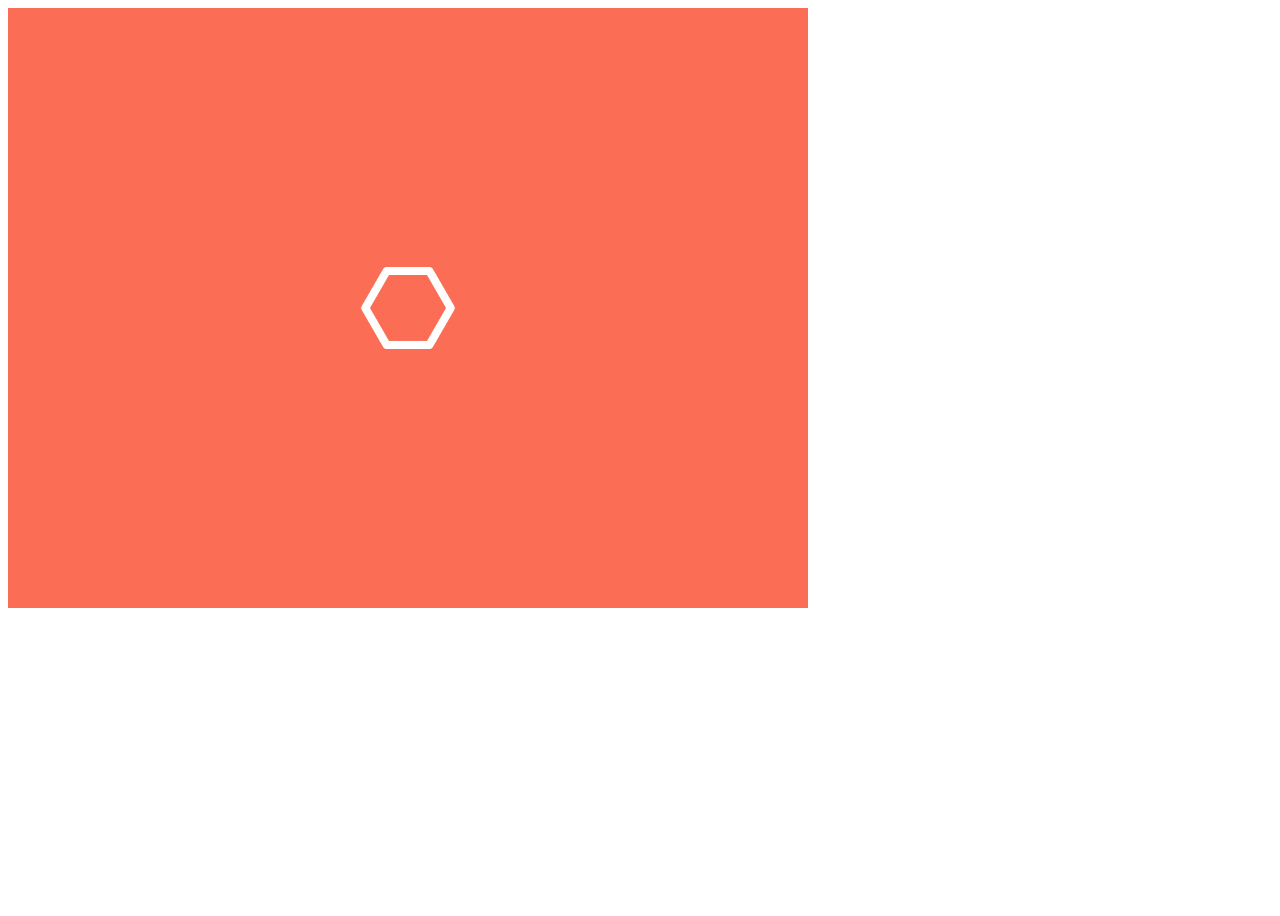
<file: src/index.html>
<!DOCTYPE html>
<html lang="en">
<head>
    <title>FoodMap</title>
    <meta charset="UTF-8">
    <meta name="viewport" content="width=device-width, initial-scale=1.0">
    <meta http-equiv="X-UA-Compatible" content="ie=edge">
    <!--Metadato para el salto de splash a primera vista-->
    <meta http-equiv="refresh" content="2; url='html/firstView.html'">

    <!--Agregando bootstrap 4-->
    <link rel="stylesheet" href="https://stackpath.bootstrapcdn.com/bootstrap/4.1.3/css/bootstrap.min.css" integrity="sha384-MCw98/SFnGE8fJT3GXwEOngsV7Zt27NXFoaoApmYm81iuXoPkFOJwJ8ERdknLPMO"
        crossorigin="anonymous">
    
    <!--Agregando enlaces a las hojas de estilo-->
    <link rel="stylesheet" href="css/style.css">
    <link rel="stylesheet" href="css/main.css">
    
    <!--Agregando favicon para título página-->
    <link rel="shortcut icon" href="css/Images/gamaDeColores-favicon.png">

</head>

<body>
    <div class="container-fluid">
        <div class="row justify-content-center align-items-center text-center centrar-Gif">
            <div class="col-md-12">
                <img src="css/Images/splash.gif" alt="gif-splash" class="img-fluid">
            </div>
        </div>
    </div>
</body>

</html>
</file>
<file: src/css/style.css>
.img-fluid-logo {
    width: 20%;
    }

.search-icon {
    color: aliceblue;
}

/*Para centrar gif p/splash*/
.centrar-Gif {
    height: 100vh;
}

.btn-color {
    background-color: blueviolet;
}

.img-fluid-texto-transicion {
    width: 60%;
}

.caja-imagen {
    width: 75%;
    border: solid 1px #AEB3AB;
}

.img-fluid-places {
    width: auto;
}

.fa-map-marked-alt {
    color: aliceblue;
}

.restaurant-type {
    background-color: #AEB3AB;
}
</file>
<file: src/css/main.css>
/*Comienzan Media Queries
    /*Medida p/smartphone*/
    @media (min-width: 0px) /*and (max-width: 576px)*/ {
        .img-fluid-logo {
        width: 45%;
        }
    }  
    /*Medida para RWD en tabletas*/
    @media (min-width: 577px) /*and (max-width: 768px)*/ {
        .img-fluid-logo {
        width: 40%;
        }
    }
        /*Medida para RWD en laps o desktop mediano*/
    @media (min-width: 769px) /*and (max-width: 992px)*/ {
        .img-fluid-logo {
        width: 35%;
        }
    }
    /*Medida para RWD en laps grandes*/
    @media (min-width: 770px) /*and (max-width: 1200px)*/ {
        .img-fluid-logo {
        width: 30%;
        }
    }
</file>
